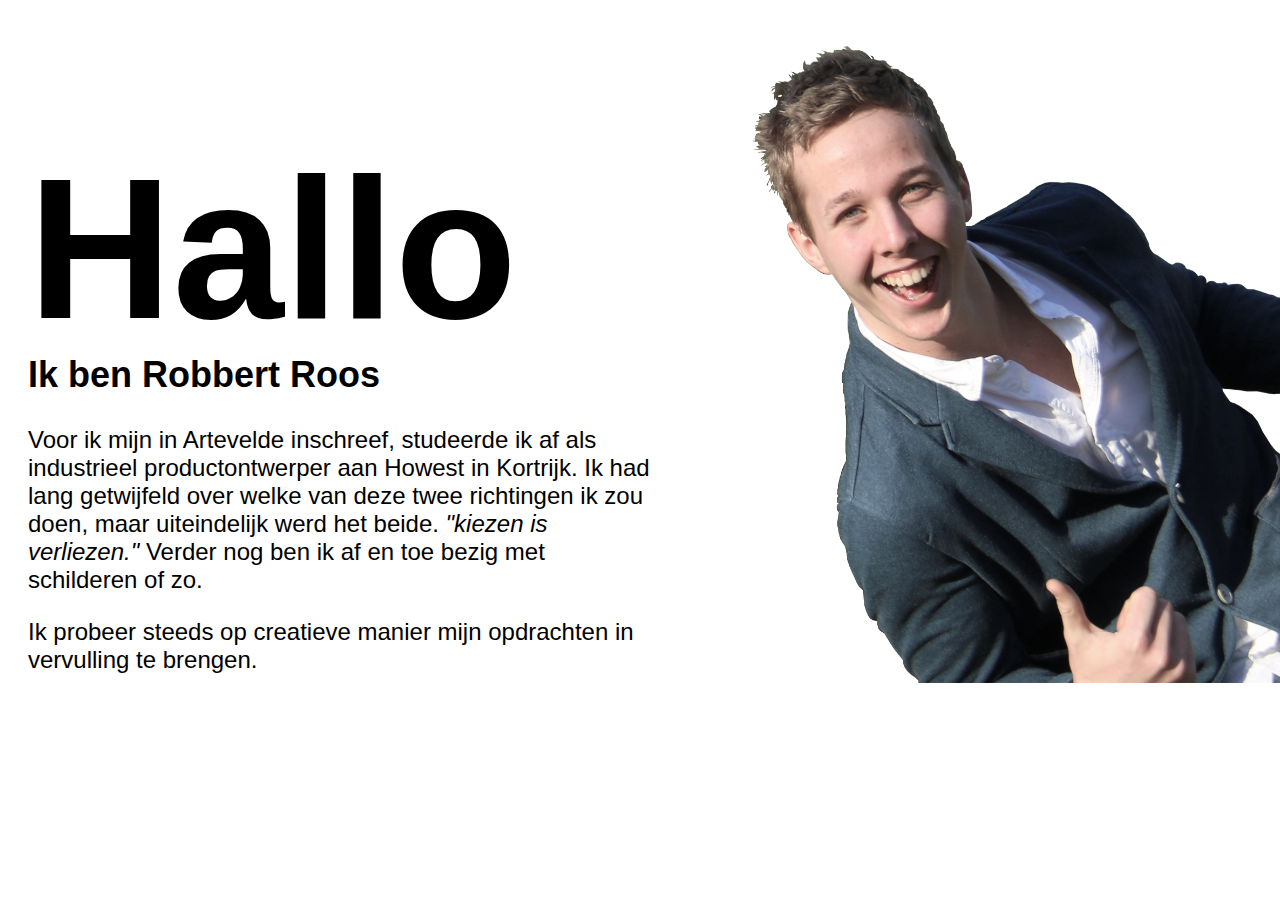
<file: Index/index.html>
<!DOCTYPE html>
<html lang="en">
<head>
    <meta charset="UTF-8">
    <meta name="viewport" content="width=device-width, initial-scale=1.0">
    <meta http-equiv="X-UA-Compatible" content="ie=edge">
    <title>Document</title>

    <link rel="stylesheet" media="all" href="css/grid.css">
    <link rel="stylesheet" media="all" href="css/css.css">
</head>

<body>
    <div class="grid__container-1">
        <div class="grid__column-6">
            <h1>Hallo </h1>
            <h2>Ik ben Robbert Roos</h2>
            <p>Voor ik mijn in Artevelde inschreef, studeerde ik af als industrieel productontwerper aan Howest in Kortrijk. Ik had lang getwijfeld over welke van deze twee richtingen ik zou doen, maar uiteindelijk werd het beide. <i>"kiezen is verliezen."</i> Verder nog ben ik af en toe bezig met schilderen of zo. </p>
            <p>Ik probeer steeds op creatieve manier mijn opdrachten in vervulling te brengen.</p>
        </div>
            <img src="afbeeldingen/Robbert.png">
    </div>

</body>
</html>
</file>
<file: Index/css/grid.css>
.grid__container {
    display: block;
    max-width: 1140px;

    padding-left: calc(var(--grid-gutter) / 2);
    padding-right: calc(var(--grid-gutter) / 2);
    margin-left: auto;
    margin-right: auto;
}

.grid__row {
    display: flex;
    flex-direction: row;
    flex-wrap: wrap;
    align-items: stretch;
    align-content: flex-start;
}

.grid__column-12, .grid__column-11, .grid__column-10, .grid__column-9, .grid__column-8, .grid__column-7, .grid__column-6, .grid__column-5, .grid__column-4, .grid__column-3, .grid__column-2, .grid__column-1 {
    box-sizing: border-box;
    position: relative;

    flex: 1 1 100%;
    max-width: 100%;

    padding-left: calc(var(--grid-gutter) / 2);
    padding-right: calc(var(--grid-gutter) / 2);
}
.grid__column-12 {
    flex-basis: 100%;
    max-width: 100%;
}
.grid__column-11 {
    flex-basis: 91.66667%;
    max-width: 91.66667%;
}
.grid__column-10 {
    flex-basis: 83.33333%;
    max-width: 83.33333%;
}
.grid__column-9 {
    flex-basis: 75%;
    max-width: 75%;
}
.grid__column-8 {
    flex-basis: 66.66667%;
    max-width: 66.66667%;
}
.grid__column-7 {
    flex-basis: 58.33333%;
    max-width: 58.33333%;
}
.grid__column-6 {
    flex-basis: 50%;
    max-width: 50%;
}
.grid__column-5 {
    flex-basis: 41.66667%;
    max-width: 41.66667%;
}
.grid__column-4 {
    flex-basis: 33.33333%;
    max-width: 33.33333%;
}
.grid__column-3 {
    flex-basis: 25%;
    max-width: 25%;
}
.grid__column-2 {
    flex-basis: 16.66667%;
    max-width: 16.66667%;
}
.grid__column-1 {
    flex-basis: 8.33333%;
    max-width: 8.33333%;
}

@media (min-width: 320px) {
    .grid__column-xs-12 {
        flex-basis: 100%;
        max-width: 100%;
    }
    .grid__column-xs-11 {
        flex-basis: 91.66667%;
        max-width: 91.66667%;
    }
    .grid__column-xs-10 {
        flex-basis: 83.33333%;
        max-width: 83.33333%;
    }
    .grid__column-xs-9 {
        flex-basis: 75%;
        max-width: 75%;
    }
    .grid__column-xs-8 {
        flex-basis: 66.66667%;
        max-width: 66.66667%;
    }
    .grid__column-xs-7 {
        flex-basis: 58.33333%;
        max-width: 58.33333%;
    }
    .grid__column-xs-6 {
        flex-basis: 50%;
        max-width: 50%;
    }
    .grid__column-xs-5 {
        flex-basis: 41.66667%;
        max-width: 41.66667%;
    }
    .grid__column-xs-4 {
        flex-basis: 33.33333%;
        max-width: 33.33333%;
    }
    .grid__column-xs-3 {
        flex-basis: 25%;
        max-width: 25%;
    }
    .grid__column-xs-2 {
        flex-basis: 16.66667%;
        max-width: 16.66667%;
    }
    .grid__column-xs-1 {
        flex-basis: 8.33333%;
        max-width: 8.33333%;
    }
}

@media (min-width: 480px) {
    .grid__column-sm-12 {
        flex-basis: 100%;
        max-width: 100%;
    }
    .grid__column-sm-11 {
        flex-basis: 91.66667%;
        max-width: 91.66667%;
    }
    .grid__column-sm-10 {
        flex-basis: 83.33333%;
        max-width: 83.33333%;
    }
    .grid__column-sm-9 {
        flex-basis: 75%;
        max-width: 75%;
    }
    .grid__column-sm-8 {
        flex-basis: 66.66667%;
        max-width: 66.66667%;
    }
    .grid__column-sm-7 {
        flex-basis: 58.33333%;
        max-width: 58.33333%;
    }
    .grid__column-sm-6 {
        flex-basis: 50%;
        max-width: 50%;
    }
    .grid__column-sm-5 {
        flex-basis: 41.66667%;
        max-width: 41.66667%;
    }
    .grid__column-sm-4 {
        flex-basis: 33.33333%;
        max-width: 33.33333%;
    }
    .grid__column-sm-3 {
        flex-basis: 25%;
        max-width: 25%;
    }
    .grid__column-sm-2 {
        flex-basis: 16.66667%;
        max-width: 16.66667%;
    }
    .grid__column-sm-1 {
        flex-basis: 8.33333%;
        max-width: 8.33333%;
    }
}

@media (min-width: 768px) {
    .grid__column-md-12 {
        flex-basis: 100%;
        max-width: 100%;
    }
    .grid__column-md-11 {
        flex-basis: 91.66667%;
        max-width: 91.66667%;
    }
    .grid__column-md-10 {
        flex-basis: 83.33333%;
        max-width: 83.33333%;
    }
    .grid__column-md-9 {
        flex-basis: 75%;
        max-width: 75%;
    }
    .grid__column-md-8 {
        flex-basis: 66.66667%;
        max-width: 66.66667%;
    }
    .grid__column-md-7 {
        flex-basis: 58.33333%;
        max-width: 58.33333%;
    }
    .grid__column-md-6 {
        flex-basis: 50%;
        max-width: 50%;
    }
    .grid__column-md-5 {
        flex-basis: 41.66667%;
        max-width: 41.66667%;
    }
    .grid__column-md-4 {
        flex-basis: 33.33333%;
        max-width: 33.33333%;
    }
    .grid__column-md-3 {
        flex-basis: 25%;
        max-width: 25%;
    }
    .grid__column-md-2 {
        flex-basis: 16.66667%;
        max-width: 16.66667%;
    }
    .grid__column-md-1 {
        flex-basis: 8.33333%;
        max-width: 8.33333%;
    }
}

@media (min-width: 960px) {
    .grid__column-lg-12 {
        flex-basis: 100%;
        max-width: 100%;
    }
    .grid__column-lg-11 {
        flex-basis: 91.66667%;
        max-width: 91.66667%;
    }
    .grid__column-lg-10 {
        flex-basis: 83.33333%;
        max-width: 83.33333%;
    }
    .grid__column-lg-9 {
        flex-basis: 75%;
        max-width: 75%;
    }
    .grid__column-lg-8 {
        flex-basis: 66.66667%;
        max-width: 66.66667%;
    }
    .grid__column-lg-7 {
        flex-basis: 58.33333%;
        max-width: 58.33333%;
    }
    .grid__column-lg-6 {
        flex-basis: 50%;
        max-width: 50%;
    }
    .grid__column-lg-5 {
        flex-basis: 41.66667%;
        max-width: 41.66667%;
    }
    .grid__column-lg-4 {
        flex-basis: 33.33333%;
        max-width: 33.33333%;
    }
    .grid__column-lg-3 {
        flex-basis: 25%;
        max-width: 25%;
    }
    .grid__column-lg-2 {
        flex-basis: 16.66667%;
        max-width: 16.66667%;
    }
    .grid__column-lg-1 {
        flex-basis: 8.33333%;
        max-width: 8.33333%;
    }
}
@media (min-width: 1140px) {
    .grid__column-xl-12 {
        flex-basis: 100%;
        max-width: 100%;
    }
    .grid__column-xl-11 {
        flex-basis: 91.66667%;
        max-width: 91.66667%;
    }
    .grid__column-xl-10 {
        flex-basis: 83.33333%;
        max-width: 83.33333%;
    }
    .grid__column-xl-9 {
        flex-basis: 75%;
        max-width: 75%;
    }
    .grid__column-xl-8 {
        flex-basis: 66.66667%;
        max-width: 66.66667%;
    }
    .grid__column-xl-7 {
        flex-basis: 58.33333%;
        max-width: 58.33333%;
    }
    .grid__column-xl-6 {
        flex-basis: 50%;
        max-width: 50%;
    }
    .grid__column-xl-5 {
        flex-basis: 41.66667%;
        max-width: 41.66667%;
    }
    .grid__column-xl-4 {
        flex-basis: 33.33333%;
        max-width: 33.33333%;
    }
    .grid__column-xl-3 {
        flex-basis: 25%;
        max-width: 25%;
    }
    .grid__column-xl-2 {
        flex-basis: 16.66667%;
        max-width: 16.66667%;
    }
    .grid__column-xl-1 {
        flex-basis: 8.33333%;
        max-width: 8.33333%;
    }
}
</file>
<file: Index/css/css.css>
body{
    font-family: Arial, Helvetica, sans-serif;
    font-size: 24px;
}

img{
    width: 80%;
    position: absolute;
    top: 0px;
    right: 0px;
}

.grid__container{
    display: inline-grid;
}

.grid__column-6{
    margin-left: 20px;
}

h1{
    font-size: 200px;
    margin-bottom: -40px;
}

h2{
    font-size: 36px;
}
</file>
